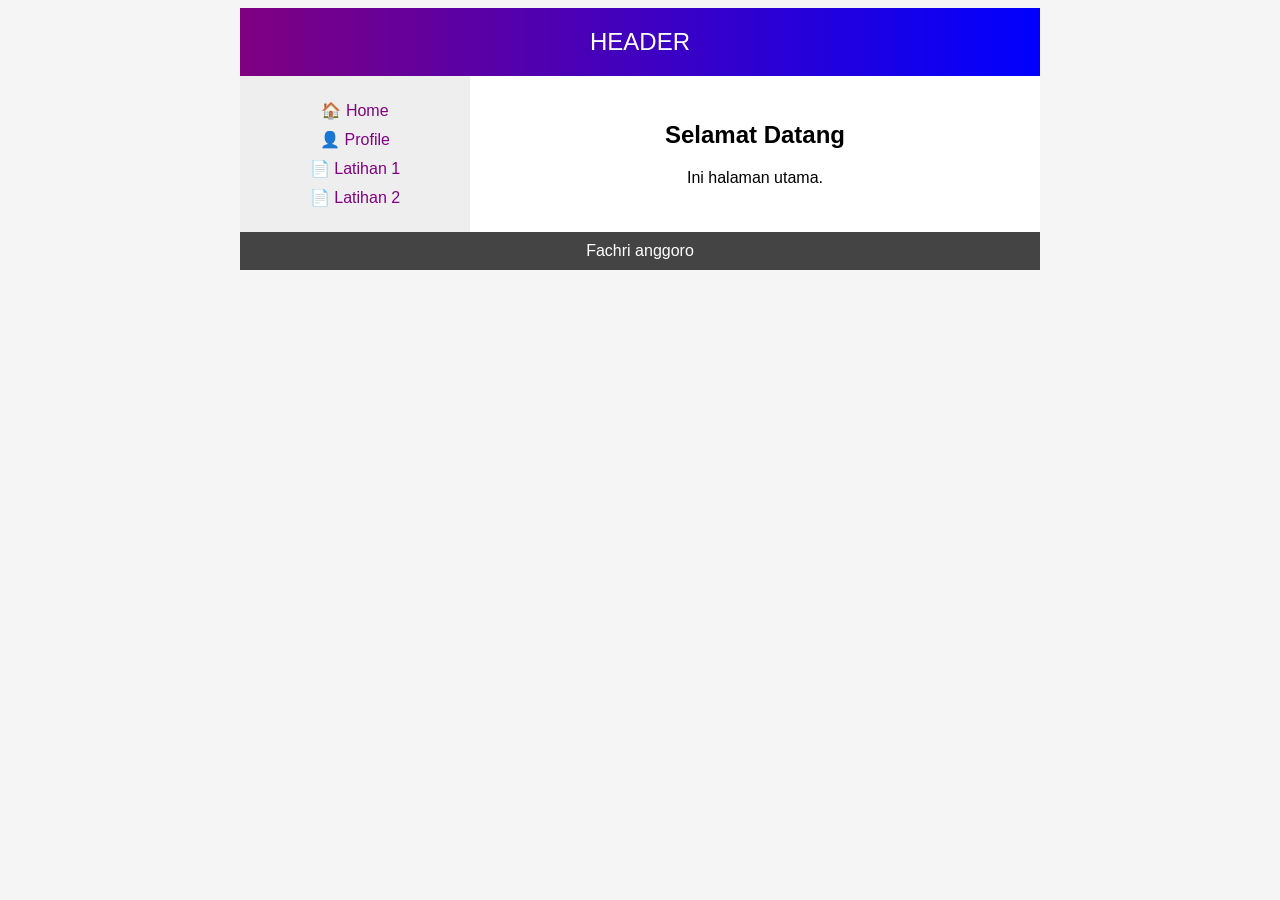
<file: index.html>
<html>
<head>
<title>Home</title>
<link rel="stylesheet" href="style.css">
</head>

<body>
<div class="container">

<div class="header">HEADER</div>

<table width="100%">
<tr>

<td class="sidebar">
    <a href="index.html">🏠 Home</a>
    <a href="profile.html">👤 Profile</a>
    <a href="latihan1.html">📄 Latihan 1</a>
    <a href="latihan2.html">📄 Latihan 2</a>
</td>

<td class="content">
    <h2>Selamat Datang </h2>
    <p>Ini halaman utama.</p>
</td>

</tr>
</table>

<div class="footer">Fachri anggoro</div>

</div>
</body>
</html>
</file>
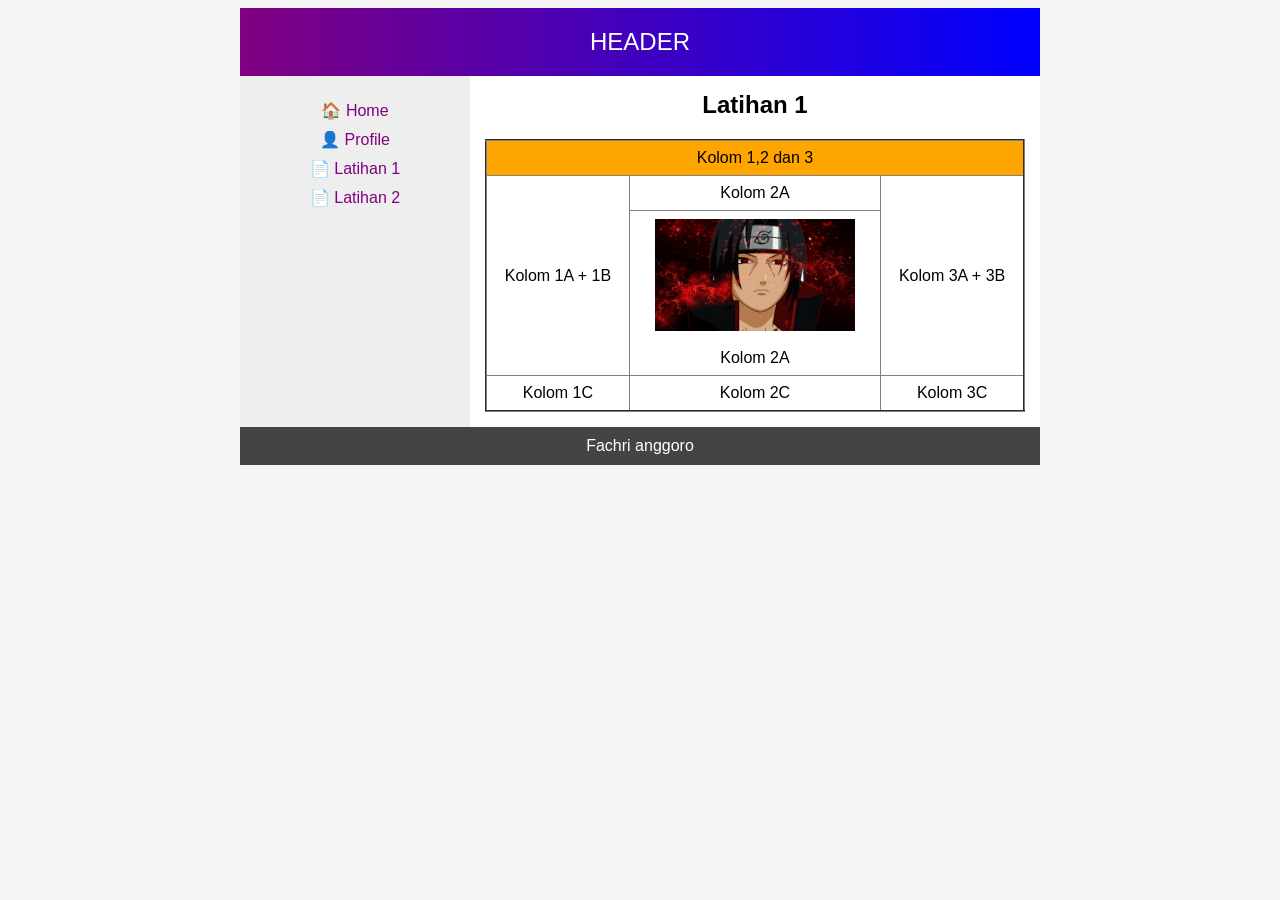
<file: latihan1.html>
<html>
<head>
<title>Latihan 1</title>
<link rel="stylesheet" href="style.css">
</head>

<body>
<div class="container">

<div class="header">HEADER</div>

<table width="100%">
<tr>

<td class="sidebar">
    <a href="index.html">🏠 Home</a>
    <a href="profile.html">👤 Profile</a>
    <a href="latihan1.html">📄 Latihan 1</a>
    <a href="latihan2.html">📄 Latihan 2</a>
</td>

<td class="content">

<h2>Latihan 1</h2>

<table border="2" width="100%">
<tr>
<td colspan="3" bgcolor="orange">Kolom 1,2 dan 3</td>
</tr>
<tr>
<td rowspan="2">Kolom 1A + 1B</td>
<td>Kolom 2A</td>
<td rowspan="2">Kolom 3A + 3B</td>
</tr>
<tr>
<td align="center">
    <img src="985839.jpg" width="150"><br>
    Kolom 2A
</td>
</tr>
<tr>
<td>Kolom 1C</td>
<td>Kolom 2C</td>
<td>Kolom 3C</td>
</tr>
</table>

</td>

</tr>
</table>

<div class="footer">Fachri anggoro</div>

</div>
</body>
</html>
</file>
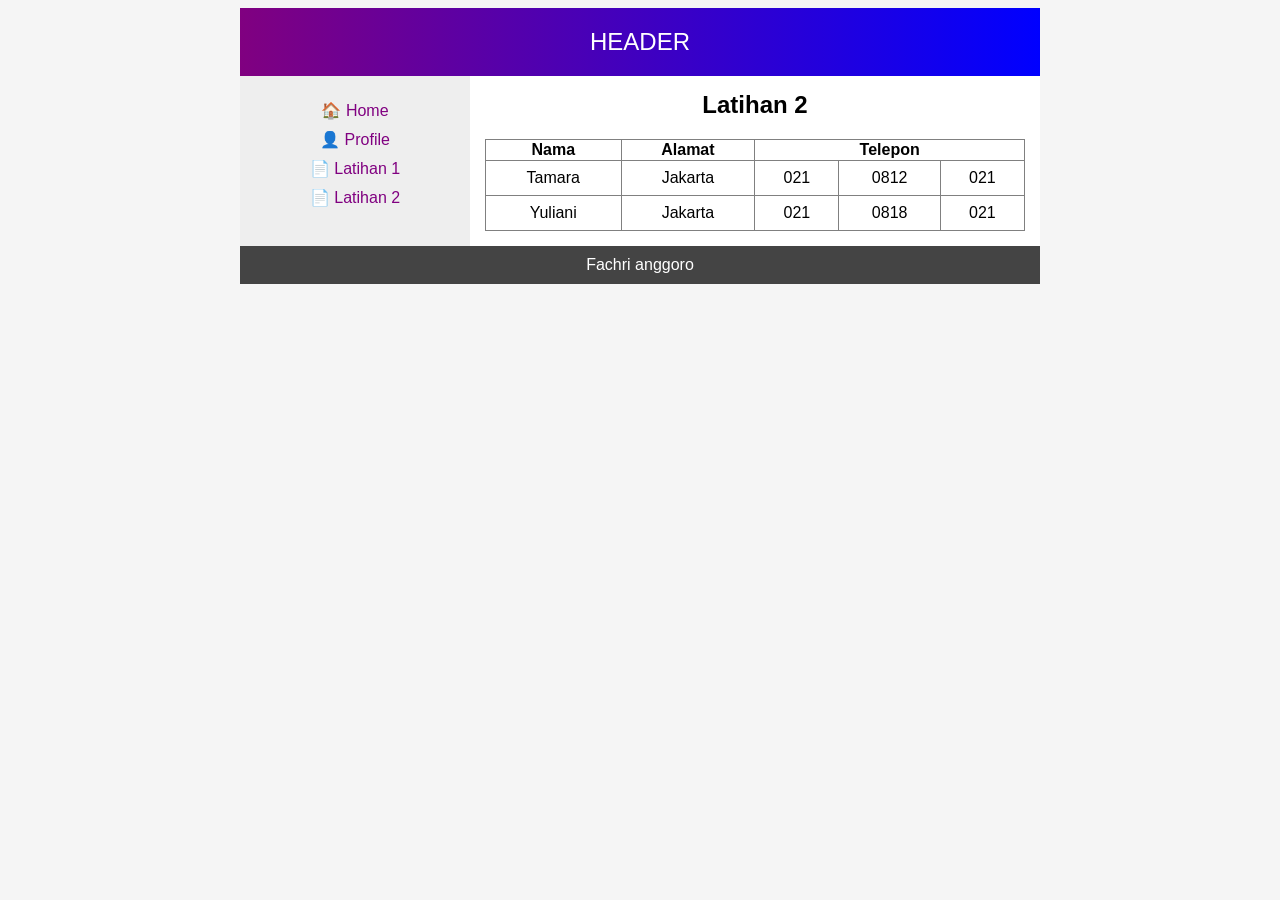
<file: latihan2.html>
<html>
<head>
<title>Latihan 2</title>
<link rel="stylesheet" href="style.css">
</head>

<body>
<div class="container">

<div class="header">HEADER</div>

<table width="100%">
<tr>

<td class="sidebar">
    <a href="index.html">🏠 Home</a>
    <a href="profile.html">👤 Profile</a>
    <a href="latihan1.html">📄 Latihan 1</a>
    <a href="latihan2.html">📄 Latihan 2</a>
</td>

<td class="content">

<h2>Latihan 2</h2>

<table border="1" width="100%">
<tr>
<th>Nama</th>
<th>Alamat</th>
<th colspan="3">Telepon</th>
</tr>

<tr>
<td>Tamara</td>
<td>Jakarta</td>
<td>021</td>
<td>0812</td>
<td>021</td>
</tr>

<tr>
<td>Yuliani</td>
<td>Jakarta</td>
<td>021</td>
<td>0818</td>
<td>021</td>
</tr>

</table>

</td>

</tr>
</table>

<div class="footer">Fachri anggoro</div>

</div>
</body>
</html>
</file>
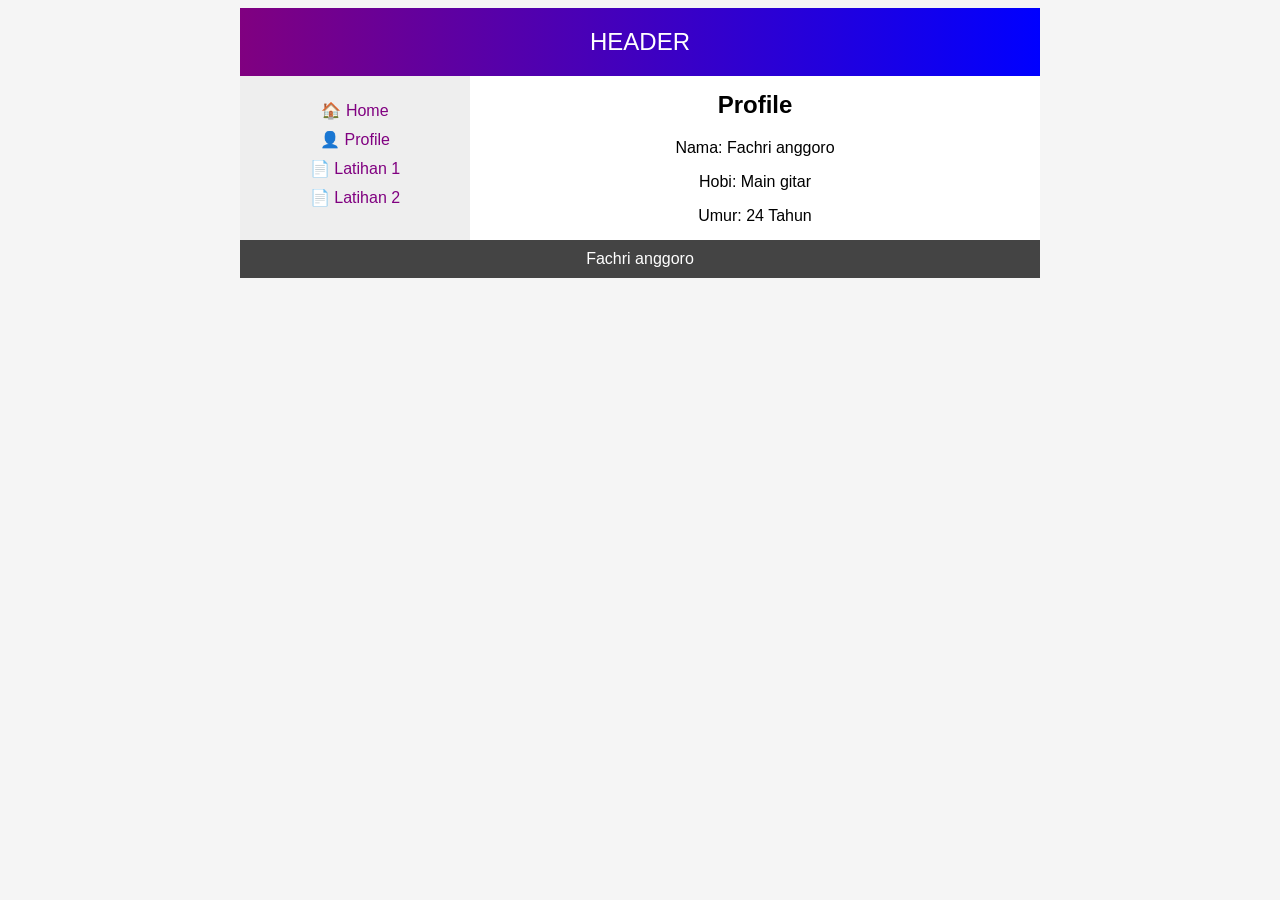
<file: profile.html>
<html>
<head>
<title>Profile</title>
<link rel="stylesheet" href="style.css">
</head>

<body>
<div class="container">

<div class="header">HEADER</div>

<table width="100%">
<tr>

<td class="sidebar">
    <a href="index.html">🏠 Home</a>
    <a href="profile.html">👤 Profile</a>
    <a href="latihan1.html">📄 Latihan 1</a>
    <a href="latihan2.html">📄 Latihan 2</a>
</td>

<td class="content">
    <h2>Profile</h2>
    <p>Nama: Fachri anggoro</p>
    <p>Hobi: Main gitar</p>
    <p>Umur: 24 Tahun</p>
</td>

</tr>
</table>

<div class="footer">Fachri anggoro</div>

</div>
</body>
</html>
</file>
<file: style.css>
body {
    font-family: Arial;
    background: #f5f5f5;
}

/* CONTAINER */
.container {
    width: 800px;
    margin: auto;
}

/* HEADER */
.header {
    background: linear-gradient(to right, purple, blue);
    color: white;
    text-align: center;
    padding: 20px;
    font-size: 24px;
}

/* SIDEBAR */
.sidebar {
    background: #eee;
    width: 200px;
    vertical-align: top;
    padding: 15px;
}

/* CONTENT */
.content {
    padding: 15px;
    background: white;
}

/* FOOTER */
.footer {
    background: #444;
    color: white;
    text-align: center;
    padding: 10px;
}

/* LINK */
a {
    display: block;
    margin: 10px 0;
    text-decoration: none;
    color: purple;
}

/* TABLE BIAR RAPI */
table {
    border-collapse: collapse;
}

td {
    padding: 8px;
    text-align: center;
    vertical-align: middle;
}

/* GAMBAR BIAR FIT */
.content img {
    width: 100%;
    max-width: 200px;
    height: auto;
    display: block;
    margin: auto;
}

/* JUDUL */
h2 {
    margin-top: 0;
}
</file>
